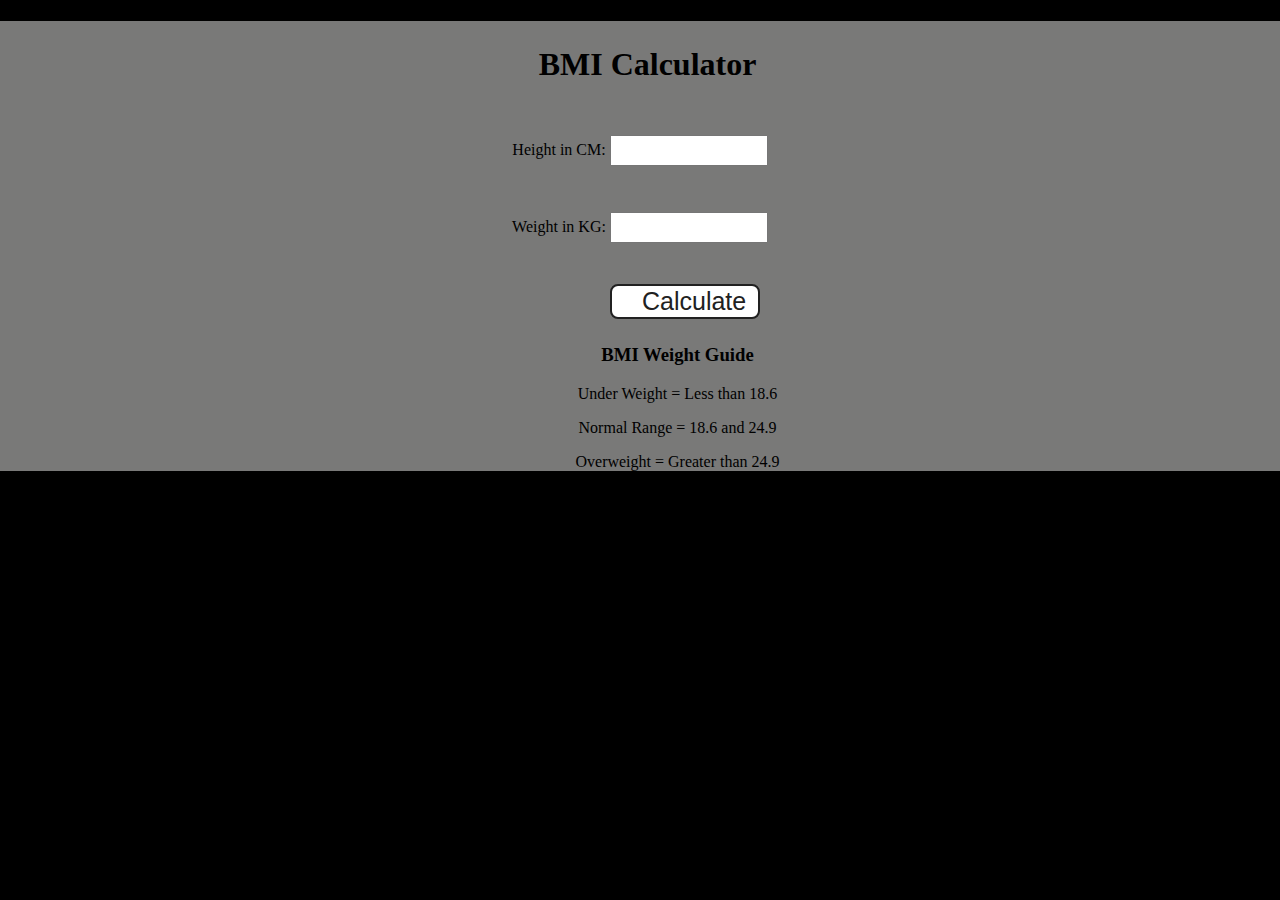
<file: 07_projects/BMICalculator/index.html>
<!DOCTYPE html>
<html lang="en">
  <head>
    <meta charset="UTF-8" />
    <meta name="viewport" content="width=device-width, initial-scale=1.0" />
    <meta http-equiv="X-UA-Compatible" content="ie=edge" />
    <link rel="stylesheet" href="style.css" />
    <script src="script.js" defer></script>
    <title>BMI Calculator</title>
</head>
<body>
    <div class="container">
        <h1>BMI Calculator</h1>
        <form>
            <p><label>Height in CM: </label><input type="text" id="height" /></p>
            <p><label>Weight in KG: </label><input type="text" id="weight" /></p>
            <button>Calculate</button>
        <div id="results"></div>
        <div id="weight-guide">
            <h3>BMI Weight Guide</h3>
            <p>Under Weight = Less than 18.6</p>
            <p>Normal Range = 18.6 and 24.9</p>
            <p>Overweight = Greater than 24.9</p>
        </div>
    </form>
</div>
  </body>
</html>
</file>
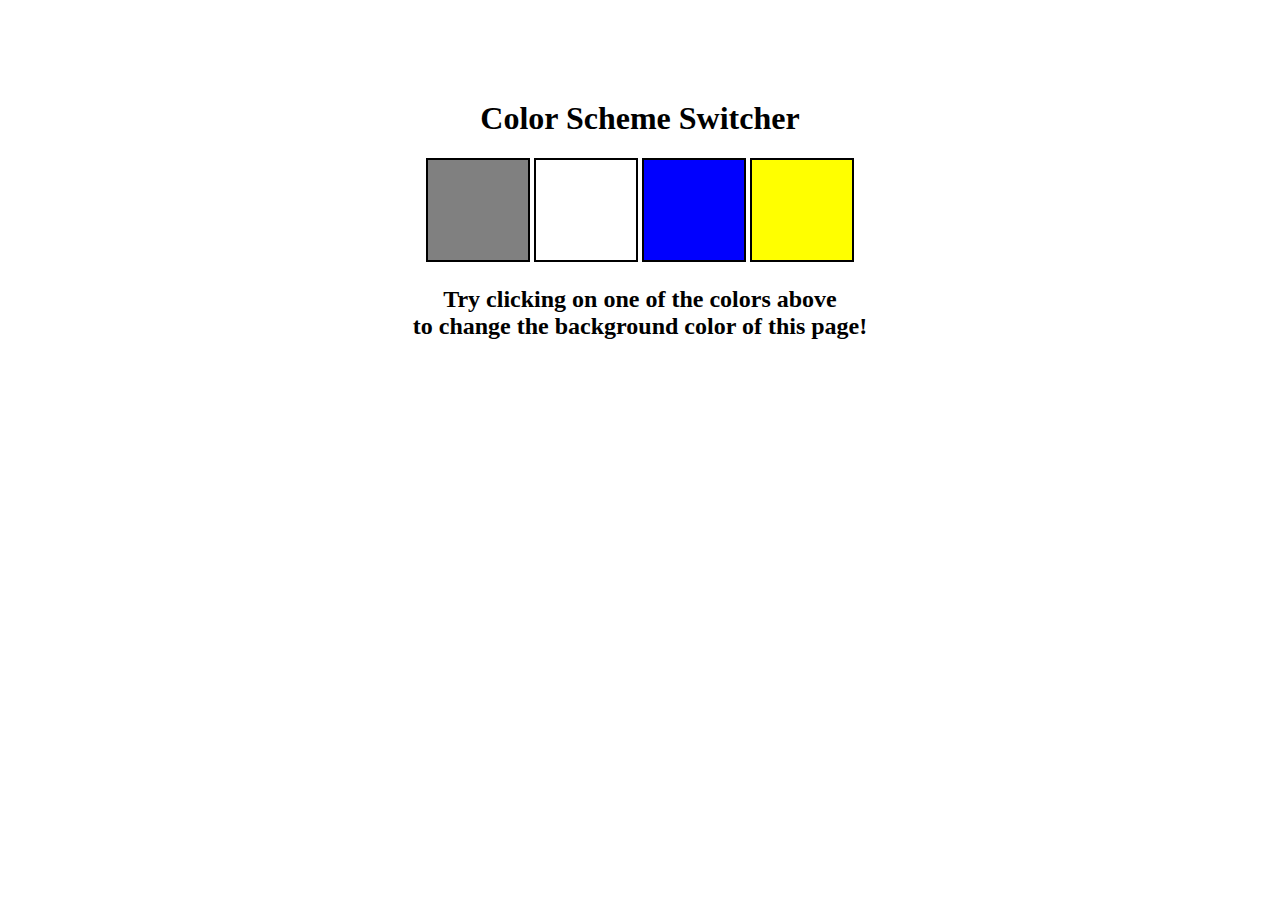
<file: 07_projects/colorChanger/index.html>
<!DOCTYPE html>
<html lang="en">
  <head>
    <meta charset="UTF-8" />
    <meta name="viewport" content="width=device-width, initial-scale=1.0" />
    <meta http-equiv="X-UA-Compatible" content="ie=edge" />
    <link rel="stylesheet" href="style.css" />
    <title>JavaScript Background Color Switcher</title>
  </head>
  <body>
    <div class="canvas">
      <h1>Color Scheme Switcher</h1>
      <span class="button" id="grey"></span>
      <span class="button" id="white"></span>
      <span class="button" id="blue"></span>
      <span class="button" id="yellow"></span>
      <h2>
        Try clicking on one of the colors above
        <span>to change the background color of this page!</span>
      </h2>
    </div>
    <script src="script.js"></script>
  </body>
</html>
</file>
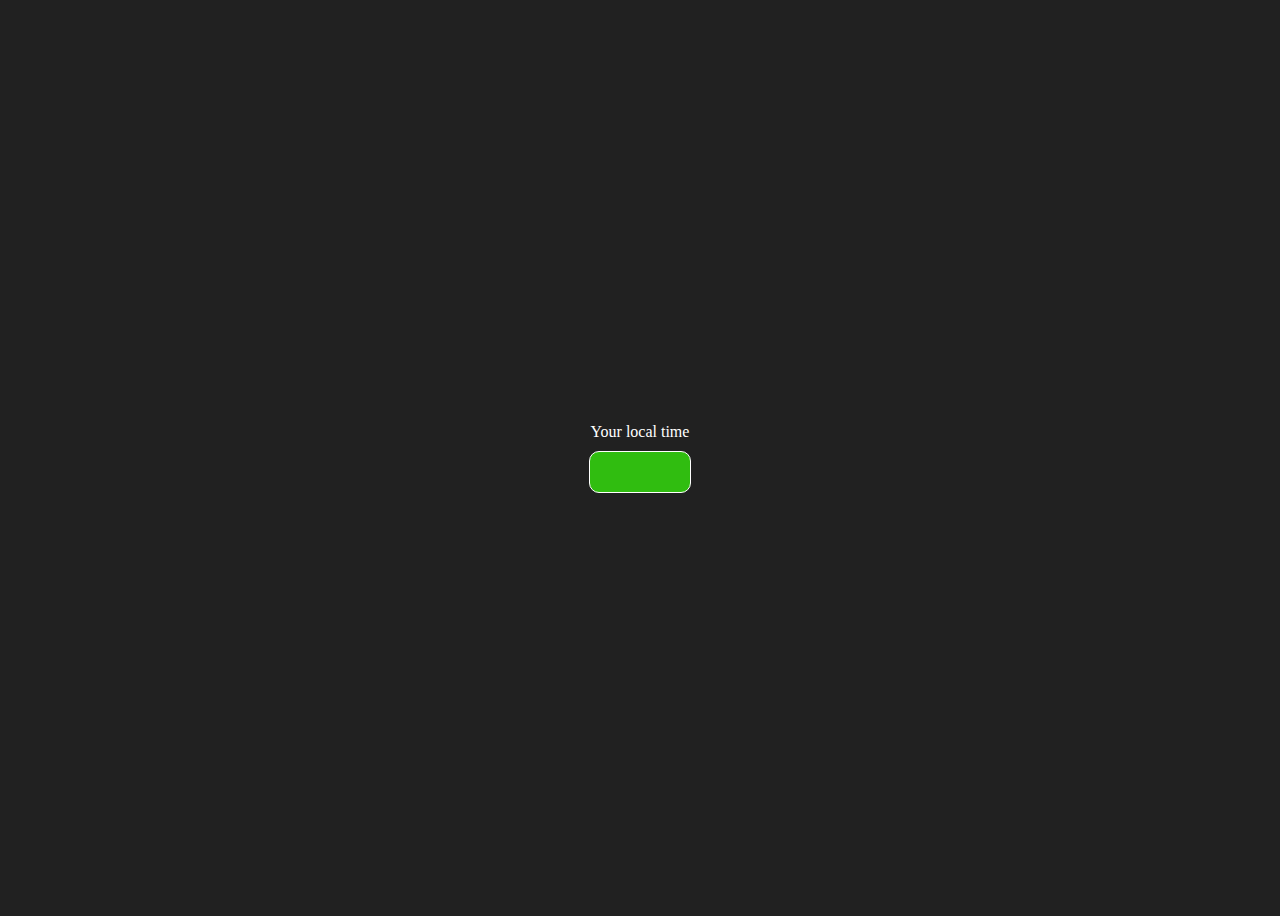
<file: 07_projects/DigitalClock/index.html>
<!DOCTYPE html>
<html lang="en">
  <head>
    <meta charset="UTF-8" />
    <meta name="viewport" content="width=device-width, initial-scale=1.0" />
    <meta http-equiv="X-UA-Compatible" content="ie=edge" />
    <title>Your Local Time</title>
    <style>
      body {
        background-color: #212121;
        color: #fff;
      }
      .center {
        display: flex;
        height: 100vh;
        justify-content: center;
        align-items: center;
        flex-direction: column;
      }
      #clock {
        font-size: 40px;
        background-color: rgb(48, 189, 16);
        padding: 20px 50px;
        margin-top: 10px;
        border-radius: 10px;
        border: 1px solid white;
      }
    </style>
  </head>
  <body>
    <div class="center">
      <div id="banner"><span>Your local time</span></div>
      <div id="clock"></div>
    </div>
    <script src="script.js"></script>
  </body>
</html>
</file>
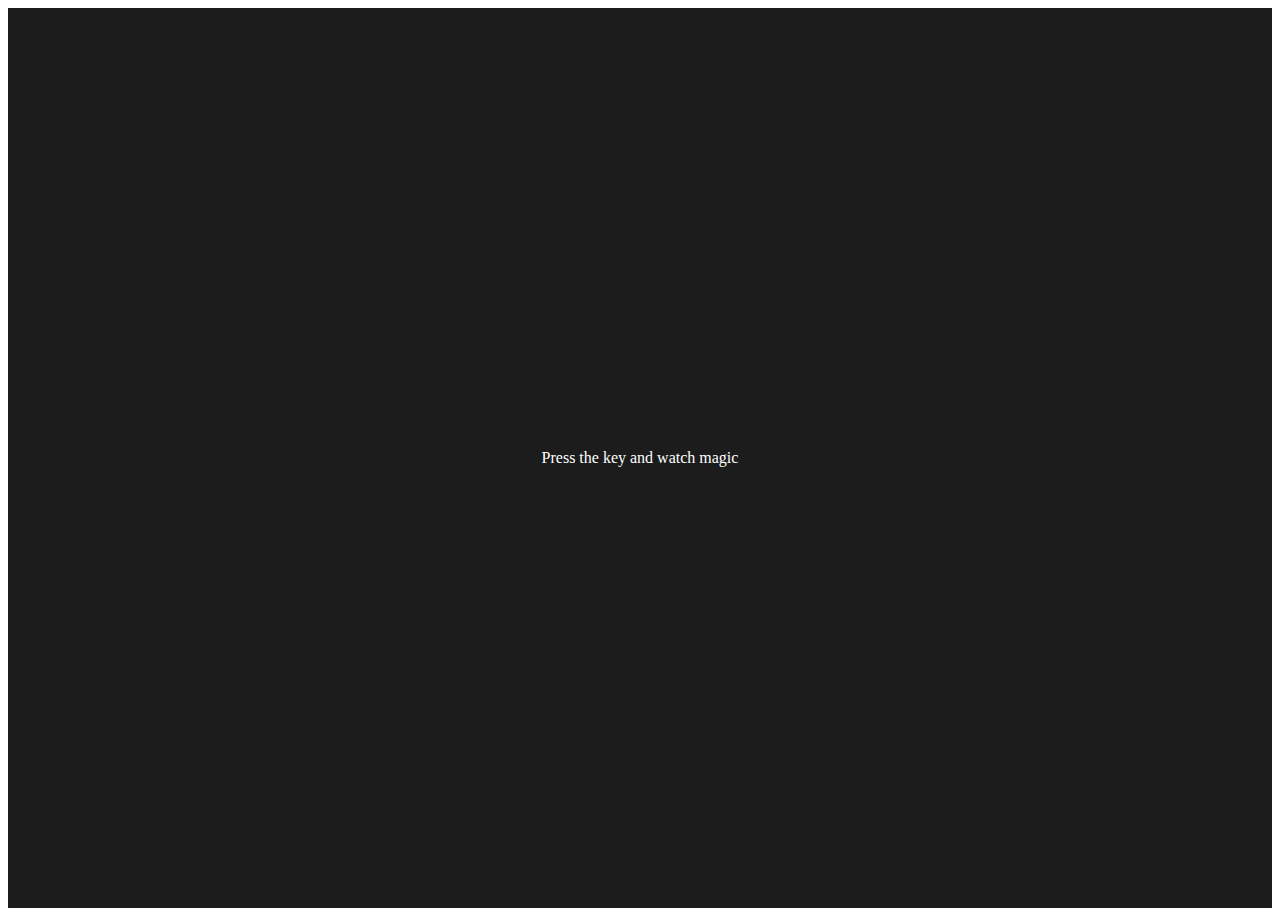
<file: 08_events/keyboard-project/index.html>
<!DOCTYPE html>
<html lang="en">
  <head>
    <meta charset="UTF-8" />
    <meta name="viewport" content="width=device-width, initial-scale=1.0" />
    <title>Event KeyCodes</title>
    <style>
      table,
      th,
      td {
        border: 1px solid #e7e7e7;
      }
      .project {
        background-color: #1c1c1c;
        color: #ffffff;
        display: flex;
        align-items: center;
        justify-content: center;
        text-align: center;
        height: 100vh;
      }

      .color {
        color: aliceblue;
        display: flex;
        flex-direction: row;
      }
    </style>
  </head>
  <body>
    <div class="project">
      <div id="insert">
        <div class="key">Press the key and watch magic</div>
      </div>
    </div>

    <script src="script.js"></script>
  </body>
</html>
</file>
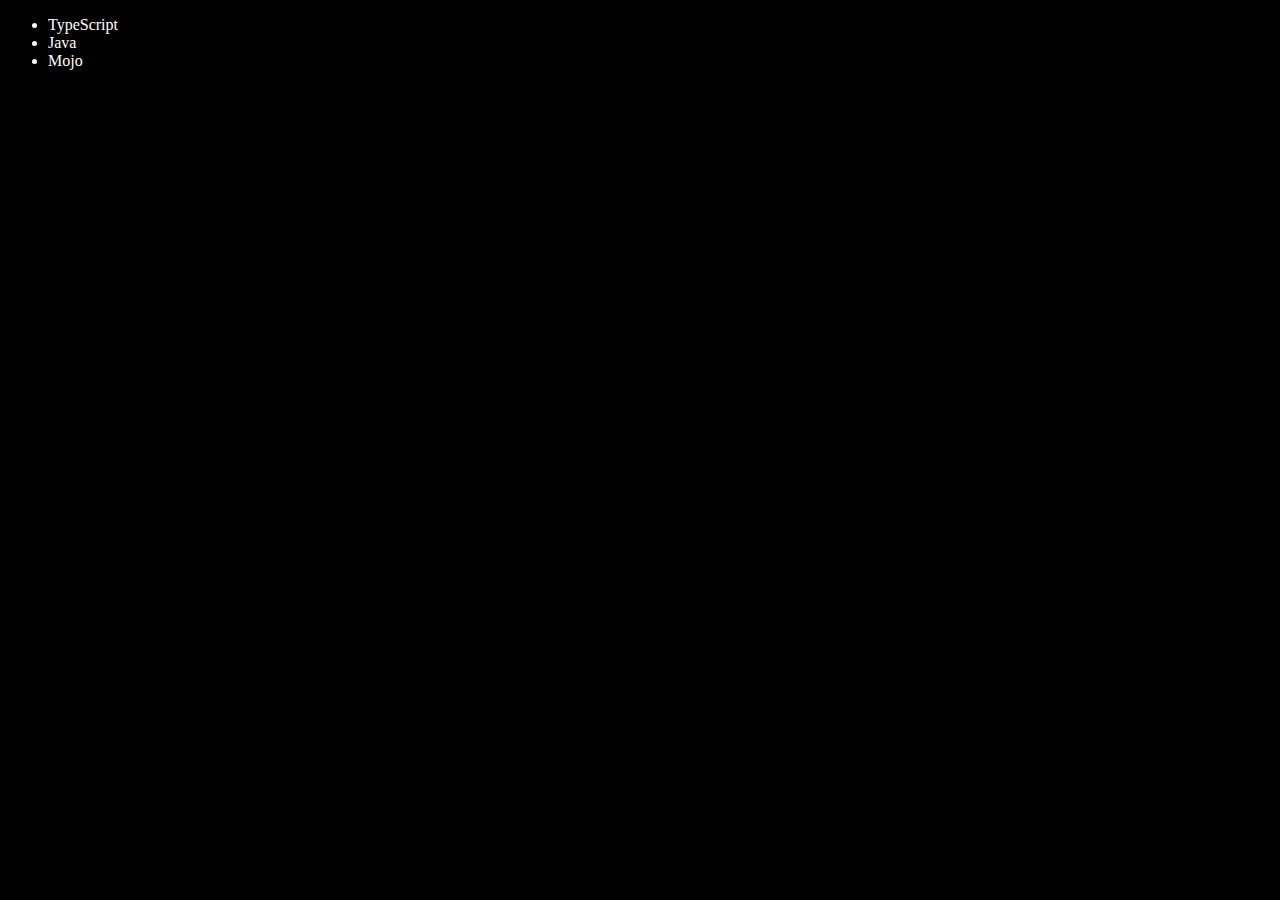
<file: 06_dom/four.html>
<!DOCTYPE html>
<html lang="en">
<head>
    <meta charset="UTF-8">
    <meta name="viewport" content="width=device-width, initial-scale=1.0">
    <title>Chai aur code |DOM</title>
</head>
<body style="background-color: black; color: white;">
    <ul class="language">
        <li>Javascript</li>
    </ul>
</body>
<script>
    function addLanguage(langName){
        const li = document.createElement('li');
        li.innerHTML = `${langName}`
        document.querySelector('.language').appendChild(li)
    }
    addLanguage("Java")
    addLanguage("Typescript")


    function addOptiLanguage(langName){
        const li = document.createElement('li')
        li.appendChild(document.createTextNode(langName))
        document.querySelector('.language').appendChild(li)
    }
    addOptiLanguage('golang')

    //Edit
    const secondLang = document.querySelector("li:nth-child(3)")
    // console.log(secondLang);
    // secondLang.innerHTML = 'moja'
    const newli = document.createElement('li')
    newli.textContent = "Mojo"
    secondLang.replaceWith(newli)

    //edit
    const firstLang = document.querySelector("li:first-child")
    firstLang.outerHTML = '<li>TypeScript</li>'

    // remove
     const lastlang = document.querySelector("li:last-child")
     lastlang.remove()
</script>
</html>
</file>
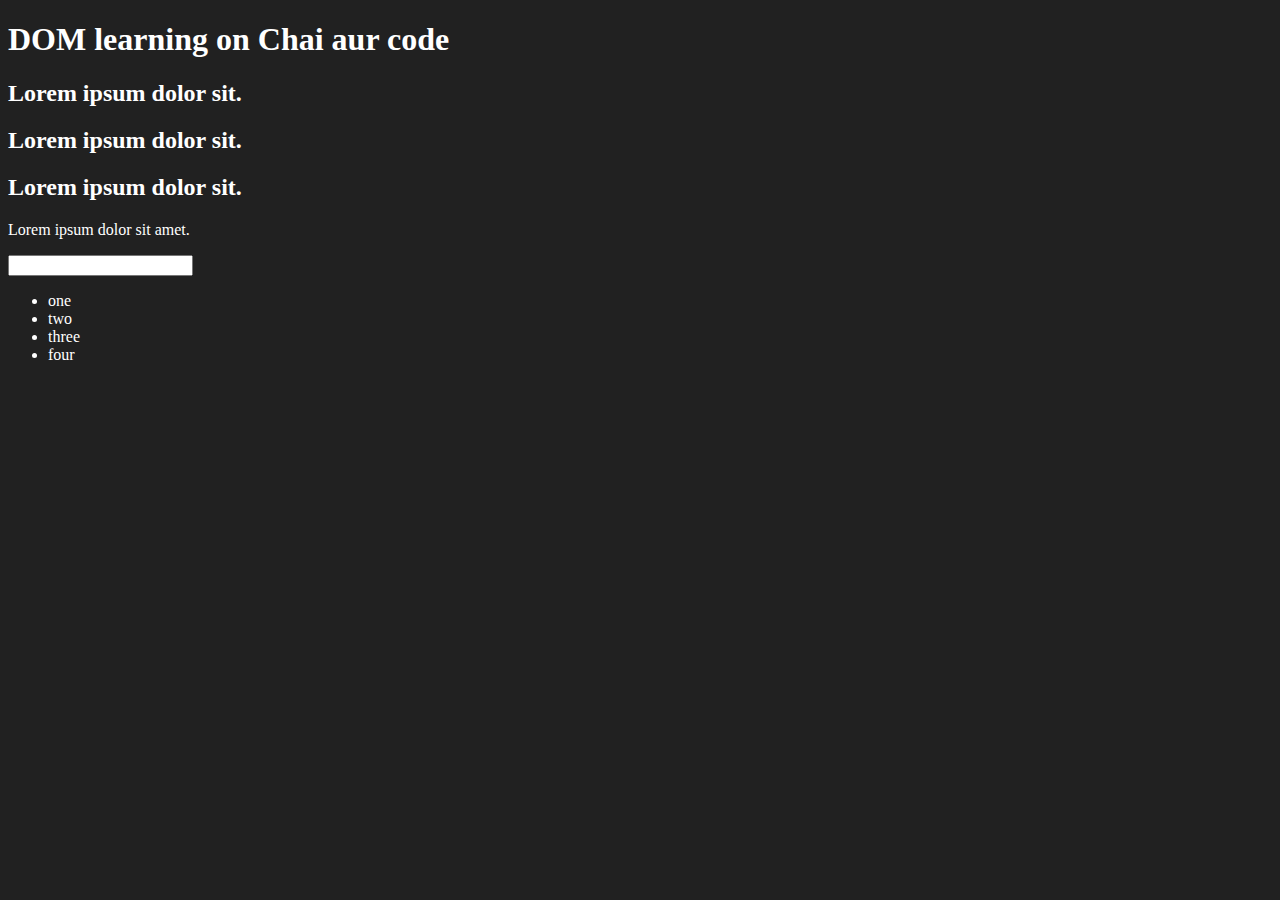
<file: 06_dom/one.html>
<!DOCTYPE html>
<html lang="en">
<head>
    <meta charset="UTF-8">
    
    <title>DOM learning</title>
    <style>
        .bg-black{
            background-color: #212121;
            color: #fff;
        }
    </style>
</head>
<body class="bg-black">
    <div >
        <h1  id="title" class="heading">DOM learning on Chai aur code <span style="display: none;">test text</span></h1>
        <h2>Lorem ipsum dolor sit.</h2>
        <h2>Lorem ipsum dolor sit.</h2>
        <h2>Lorem ipsum dolor sit.</h2>
        <p>Lorem ipsum dolor sit amet.</p>
        <input type="password" name="" id="">

        <ul>
            <li class="list-item">one</li>
            <li class="list-item">two</li>
            <li class="list-item">three</li>
            <li class="list-item">four</li>
        </ul>
    </div>
</body>
</html>
</file>
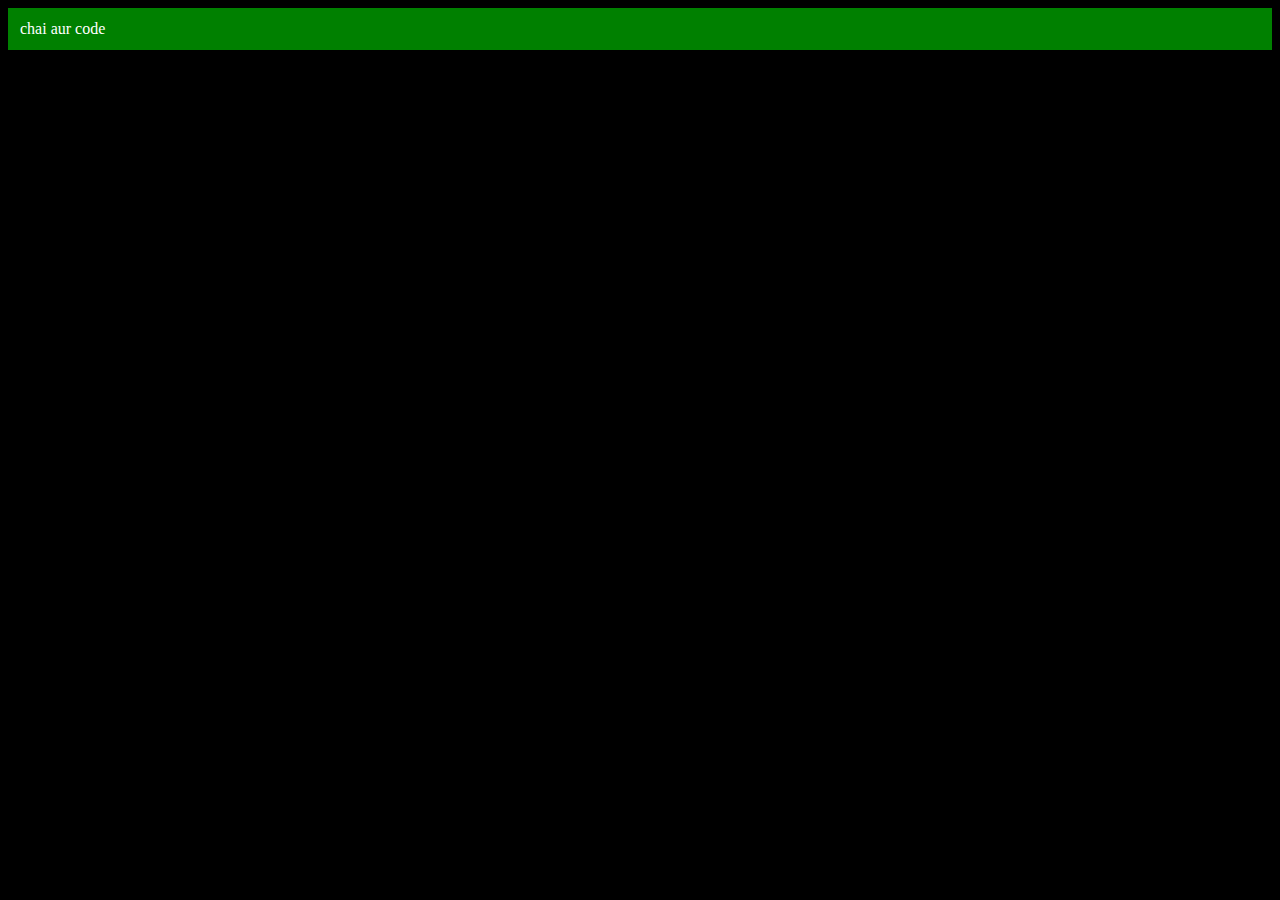
<file: 06_dom/three.html>
<!DOCTYPE html>
<html lang="en">
<head>
    <meta charset="UTF-8">
    <meta name="viewport" content="width=device-width, initial-scale=1.0">
    <title>Chai aur code</title>
</head>
<body style="background-color: black; color: white">
</body>
      <script>
         const div = document.createElement('div')
         div.className = "main"
         div.id = Math.round(Math.random() * 10 + 1)
         div.setAttribute("title", "generated title")
         div.style.backgroundColor = "green"
         div.style.padding = "12px"
         console.log(div);
        //  div.innerText = "chai aur code"
        const addText = document.createTextNode("chai aur code")
        div.appendChild(addText)
        document.body.appendChild(div)
      </script>
</html>
</file>
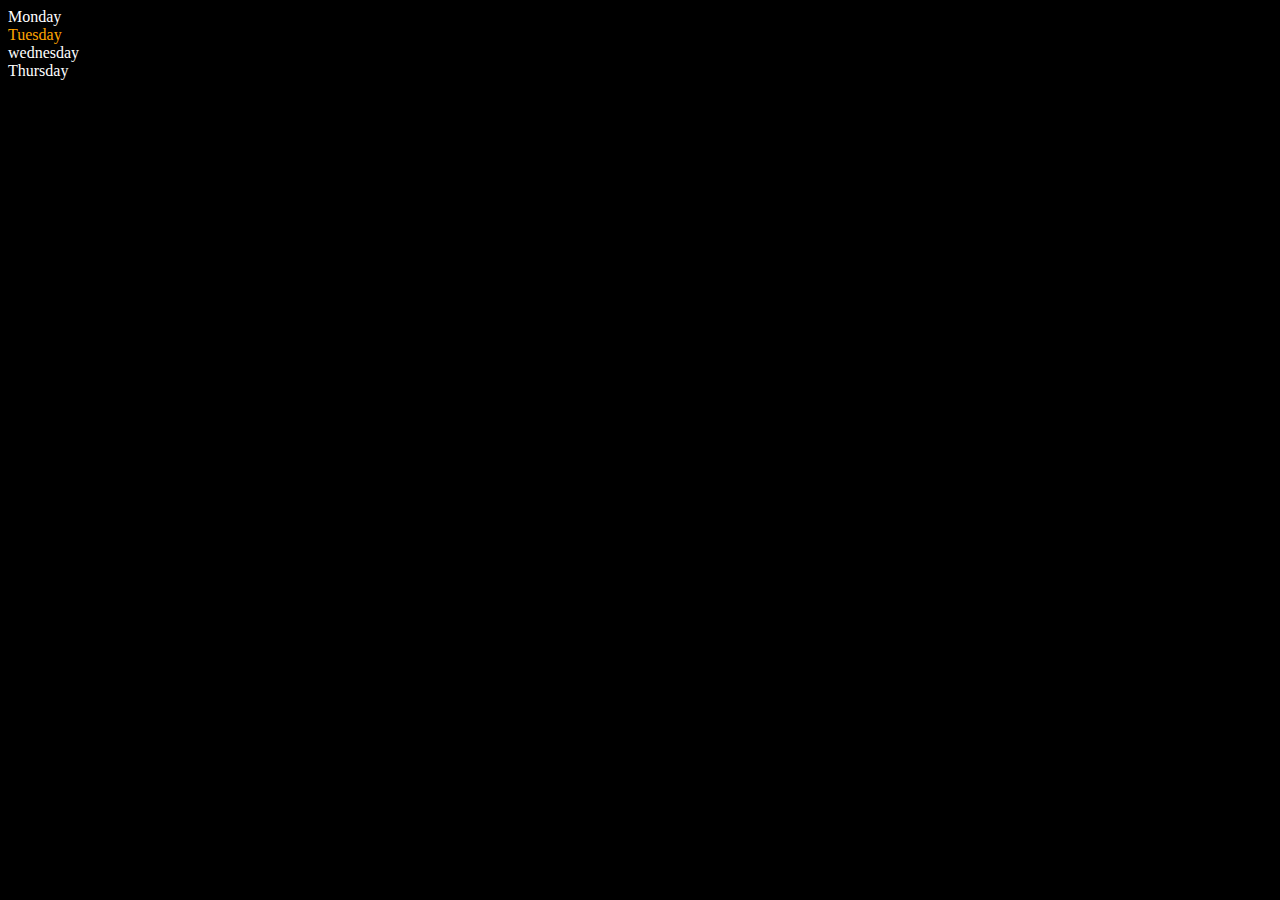
<file: 06_dom/two.html>
<!DOCTYPE html>
<html lang="en">
<head>
    <meta charset="UTF-8">
    <meta name="viewport" content="width=device-width, initial-scale=1.0">
    <title>Dom | chai aur code</title>
</head>
<body style="background-color: black; color: white;">
    <div class="parent">
        <div class="day">Monday</div>
        <div class="day">Tuesday</div>
        <div class="day">wednesday</div>
        <div class="day">Thursday</div>
    </div>
    <script>
        const parent = document.querySelector('.parent')
        // console.log(parent);
        // console.log(parent.children[1]);
        // console.log(parent.children[1].innerHTML);

        // for(let i = 0; i < parent.children.length; i++){
        //     console.log(parent.children[i].innerHTML);
        // }

        parent.children[1].style.color = "orange"
        // console.log(parent.firstElementChild);
        // console.log(parent.lastElementChild);

        const dayOne = document.querySelector('.day')
        //    console.log(dayOne);
        //    console.log(dayOne.parentElement);
        //    console.log(dayOne.nextElementSibling);
           console.log("Nodes: " , parent.childNodes);
    </script>
</body>
</html>
</file>
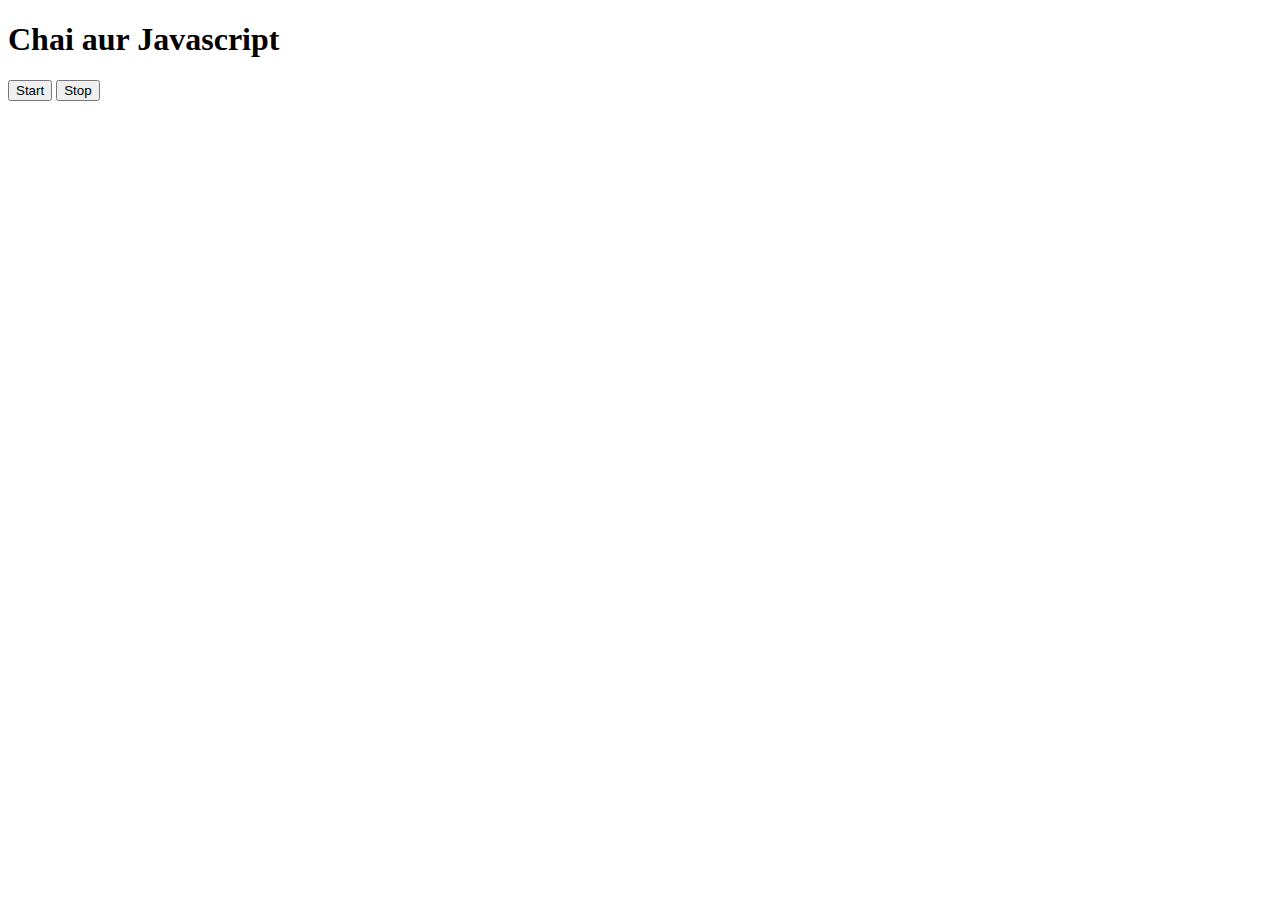
<file: 08_events/three.html>
<!DOCTYPE html>
<html lang="en">
<head>
    <meta charset="UTF-8">
    <meta name="viewport" content="width=device-width, initial-scale=1.0">
    <title>Document</title>
</head>
<body>
    <h1>Chai aur Javascript</h1>
    <button id="start">Start</button>
    <button id="stop">Stop</button>
</body>
<script>

//    setInterval(function(){
//     console.log("wasil", Date.now());
//    },1000)
       
    //  const sayDate = function(str){
    //     console.log(str, Date.now());
    //  }
    // const intervalId =  setInterval(sayDate, 1000, "hi")
    // clearInterval(intervalId)

    const changeText = function(){
        document.querySelector('h1').innerHTML = "best JS series"
    }
     
    const changeMe = setTimeout(changeText, 2000)
     
    document.querySelector('#stop').addEventListener('click', function(){
        clearInterval(changeMe)
        console.log("STOPPED");
    })

</script>
</html>
</file>
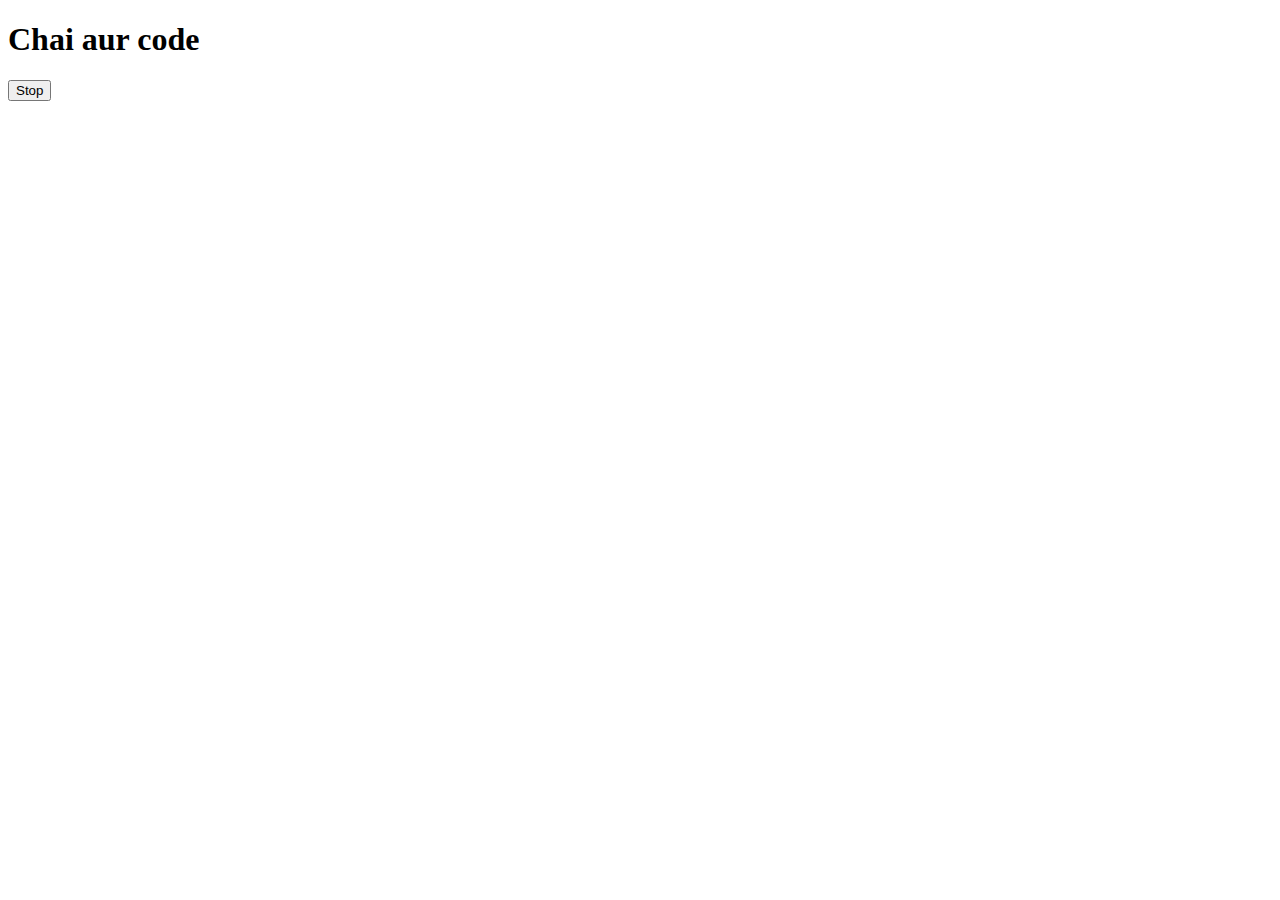
<file: 08_events/two.html>
<!DOCTYPE html>
<html lang="en">
<head>
    <meta charset="UTF-8">
    <meta name="viewport" content="width=device-width, initial-scale=1.0">
    <title>Document</title>
</head>
<body>
    <h1>Chai aur code</h1>
    <button id="stop">Stop</button>
</body>
<script>
    //  setTimeout(function(){
    //     console.log("wasil");
    //  },2000)

    const sayWasil = function(){
        console.log("wasil");
    }
    setTimeout(sayWasil, 2000)
    
    const changeText = function(){
        document.querySelector('h1').innerHTML = "best JS series"
    }
    const changeMe = setTimeout(changeText, 2000)

    document.querySelector('#stop').addEventListener('click', function(){
        clearTimeout(changeMe)
        console.log("STOPPED");
    })
    
</script>
</html>
</file>
<file: 07_projects/BMICalculator/style.css>
body{
    margin: 0;
    padding: 0;
    background: #000;
}
.container {
    width: 100%;
    height: 100%;
    background-color: #797978;
    /* padding-left: 30px; */
    text-align: center;
  }

  #height, #weight {
    width: 150px;
    height: 25px;
    margin-top: 30px;
  }
  
  #weight-guide {
    margin-left: 75px;
    margin-top: 25px;
  }
  
  #results {
    font-size: 35px;
    margin-left: 90px;
    margin-top: 20px;
    color: rgb(241, 241, 241);
  }
  
  button {
    width: 150px;
    height: 35px;
    margin-left: 90px;
    margin-top: 25px;
    background-color: #fff;
    padding: 1px 30px;
    border-radius: 8px;
    color: #212121;
    text-decoration: none;
    border: 2px solid #212121;
  
    font-size: 25px;
  }
  
  h1 {
    padding-left: 15px;
    padding-top: 25px;
    
  }
</file>
<file: 07_projects/colorChanger/style.css>
html {
    margin: 0;
  }
  span {
    display: block;
  }
  .canvas {
    margin: 100px auto 100px;
    width: 80%;
    text-align: center;
  }
  
  .button {
    width: 100px;
    height: 100px;
    border: solid black 2px;
    display: inline-block;
  }
  #grey {
    background: grey;
  }
  
  #white {
    background: white;
  }
  #blue {
    background: blue;
  }
  #yellow {
    background: yellow;
  }
</file>
